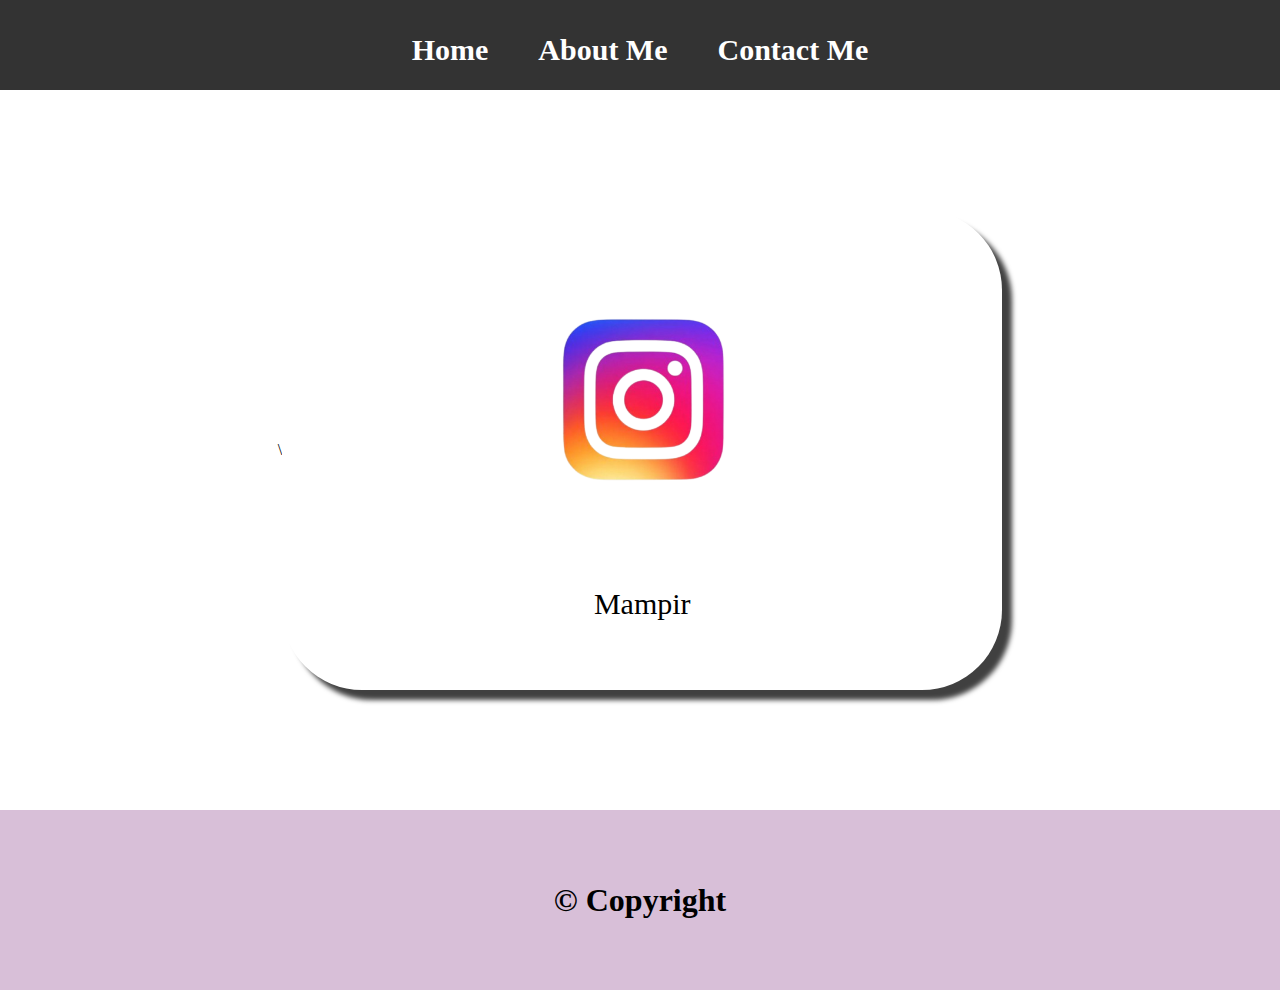
<file: index.html>
<html>

<head>
    <title>WEB I</title>
    <link rel="stylesheet" href="style.css" />
</head>

<body>
    <div class="container">
        <!-- NAVIGATION BAR -->
        <div class="container-navbar">
            <ul class="ul-navbar">
                <li class="li-navbar">
                    <a href="#" class="a-navbar">Home</a>
                </li>
                <li class="li-navbar">
                    <a href="about.html" class="a-navbar">About Me</a>
                </li>
                <li class="li-navbar">
                    <a href="contact.html" class="a-navbar">Contact Me</a>
                </li>
            </ul>
        </div>
        <!-- NAVIGATION BAR SELESAI -->

        <!-- CONTENT 1 -->
        <div class="container-content">\
            <a href="https://instagram.com/idt_dk" class="a-content">
                <img src="img/20160512logo_baru_instagram-removebg-preview.png" class="img-content" />
                <p>Mampir</p>
            </a>

        </div>
        <!-- CONTENT 1 END -->

        <!-- FOOTER -->
        <div class="container-footer">
            <h1 class="h1-footer">&copy; Copyright</h1>
        </div>
        <!-- FOOTER END -->
    </div>
</body>

</html>
</file>
<file: style.css>
*,
html {
    padding: 0;
    margin: 0;
}

.container {}

.container-navbar {
    background-color: #333;
    width: 100%;
    height: 10vh;
}

.ul-navbar {
    display: flex;
    height: 100px;
    justify-content: center;
    align-items: center;
}

.li-navbar {
    list-style-type: none;
    padding: 20px;
    margin: 5px;
    color: white;
    font-size: 30px;
}

.li-navbar:hover {
    font-weight: bold;
    transition: .3s ease-in-out;
    transition-delay: .2s ;
}

.a-navbar {
    color: white;
    text-decoration: none;
    font-weight: 800;
}

.container-content {
    background: white;
    display: flex;
    justify-content: center;
    align-items: center;
    height: 80vh;
}

.a-content {
    background-color: white;
    color: black;
    text-decoration: none;
    font-size: 30px;
    width: 720px;
    height: 480px;
    display: flex;
    flex-direction: column;
    justify-content:space-evenly;
    align-items: center;
    border-radius: 80px;
    box-shadow: 10px 10px 5px 0px rgba(0,0,0,0.75);
-webkit-box-shadow: 10px 10px 5px 0px rgba(0,0,0,0.75);
-moz-box-shadow: 10px 10px 5px 0px rgba(0,0,0,0.75);
}

.img-content {
    width: 50%;
    height: 50%;
}

.h1-foooter {
font-size: 40px;
}

.container-footer {
background-color: thistle;
display: flex;
justify-content: center;
align-items: center;
height: 20vh;
}
</file>
